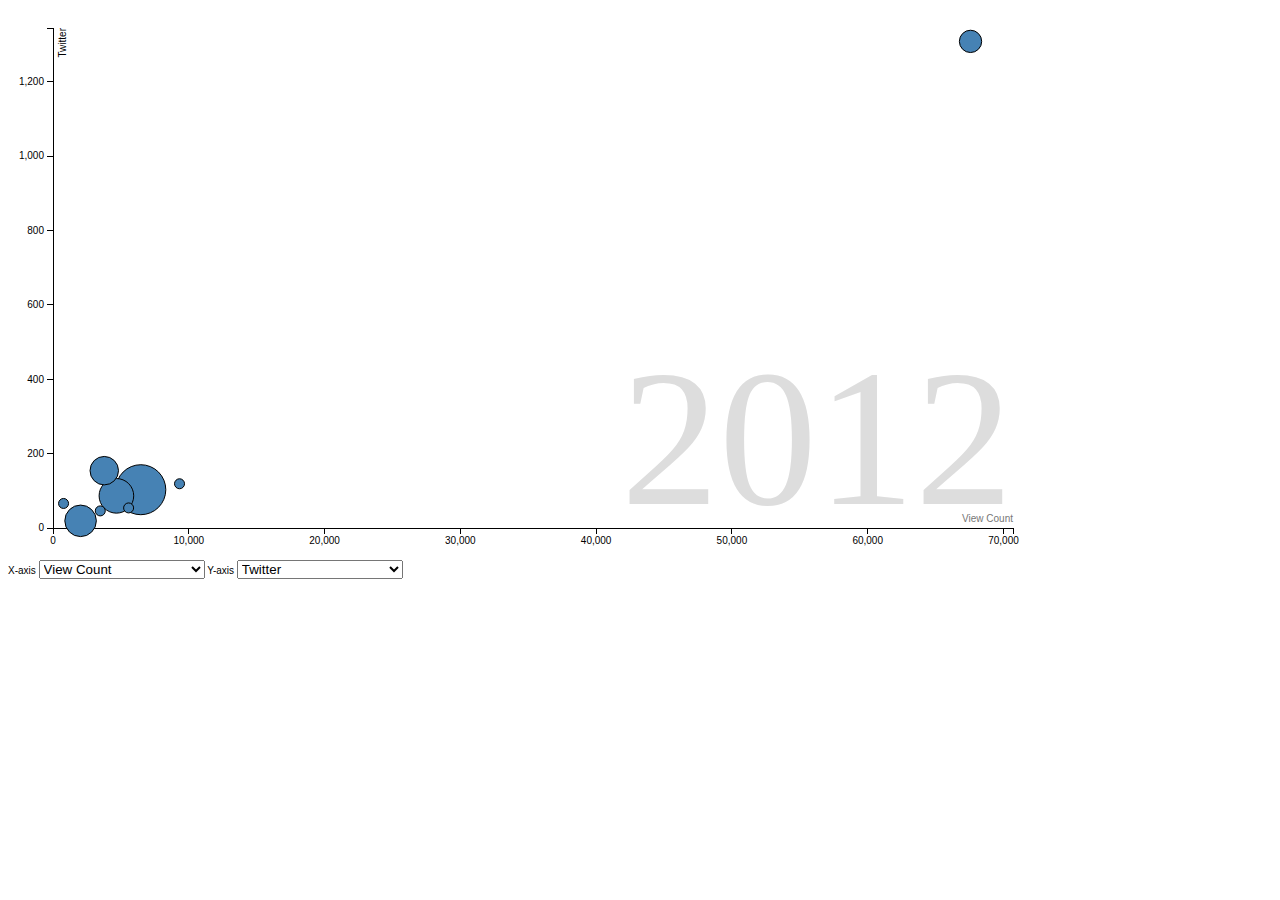
<file: index.html>
<!DOCTYPE html>
<html>
<head>
	<title>ALM Reports: "altmetrics"</title>
	<link type="text/css" rel="stylesheet" href="css/style.css">
</head>
<body>
	<svg id="chart"></svg>

	<form>
		<label for="x-axis">X-axis</label>
		<select id="x-axis">
			<option value="articlecoverage">Article coverage</option>
			<option value="articlecoveragecurated">Article coverage curated</option>
			<option value="citeulike">CiteULike</option>
			<option value="counter" selected>View Count</option>
			<option value="crossref">CrossRef</option>
			<option value="datacite">Datacite</option>
			<option value="f1000">F1000</option>
			<option value="facebook">Facebook</option>
			<option value="figshare">Figshare</option>
			<option value="mendeley">Mendeley</option>
			<option value="nature">Nature</option>
			<option value="pmc">PMC</option>
			<option value="pmceurope">PMC Europe</option>
			<option value="pmceuropedata">PMC Europe Data</option>
			<option value="pubmed">PubMed</option>
			<option value="reddit">Reddit</option>
			<option value="relativemetric">Relative Metric</option>
			<option value="researchblogging">Research Blogging</option>
			<option value="scienceseeker">Science Seeker</option>
			<option value="scopus">Scopus</option>
			<option value="twitter">Twitter</option>
			<option value="wikipedia">Wikipedia</option>
			<option value="wordpress">Wordpress</option>
		</select>

		<label for="y-axis">Y-axis</label>
		<select id="y-axis">
			<option value="articlecoverage">Article coverage</option>
			<option value="articlecoveragecurated">Article coverage curated</option>
			<option value="citeulike">CiteULike</option>
			<option value="counter">View Count</option>
			<option value="crossref">CrossRef</option>
			<option value="datacite">Datacite</option>
			<option value="f1000">F1000</option>
			<option value="facebook">Facebook</option>
			<option value="figshare">Figshare</option>
			<option value="mendeley">Mendeley</option>
			<option value="nature">Nature</option>
			<option value="pmc">PMC</option>
			<option value="pmceurope">PMC Europe</option>
			<option value="pmceuropedata">PMC Europe Data</option>
			<option value="pubmed">PubMed</option>
			<option value="reddit">Reddit</option>
			<option value="relativemetric">Relative Metric</option>
			<option value="researchblogging">Research Blogging</option>
			<option value="scienceseeker">Science Seeker</option>
			<option value="scopus">Scopus</option>
			<option value="twitter" selected>Twitter</option>
			<option value="wikipedia">Wikipedia</option>
			<option value="wordpress">Wordpress</option>
		</select>
	</form>

	<div class="template" style="display: none;">
		<p class="title"><strong></strong></p>
		<div class="details">
			<p class="scopus" data-axis="r"><strong>Scopus: </strong><span></span></p>
			<p class="twitter" data-axis="y"><strong>Twitter: </strong><span></span></p>
			<p class="views" data-axis="x"><strong>Views: </strong><span></span></p>
		</div>
	</div>

	<script type="text/javascript" src="lib/d3.min.js"></script>
	<script type="text/javascript" src="lib/d3-tip.js"></script>
	<script type="text/javascript" src="lib/chart.js"></script>

	<script type="text/javascript">
		var chart = new AlmChart({
			el: document.querySelector('#chart'),
			url: 'data/almreport.json'
		});

		chart.draw();

		var xAxis = document.querySelector('#x-axis')
		,	yAxis = document.querySelector('#y-axis')
		;

		xAxis.addEventListener('change', function(e) {
			var x = { text: this.options[e.target.selectedIndex].text, value: e.target.value };
			var y = { text: yAxis.options[yAxis.selectedIndex].text, value: yAxis.value };

			changeAxis(x, y);
		});

		yAxis.addEventListener('change', function(e) {
			var y = { text: this.options[e.target.selectedIndex].text, value: e.target.value };
			var x = { text: xAxis.options[xAxis.selectedIndex].text, value: xAxis.value };

			changeAxis(x, y);
		});

		function changeAxis(x, y) {
			chart.setConfig({
				dataSourceKeys: {
					x: x.value,
					y: y.value
				},
				dataSourceNames: {
					x: x.text,
					y: y.text
				}
			});

			chart.draw();
		}
	</script>
</body>
</html>
</file>
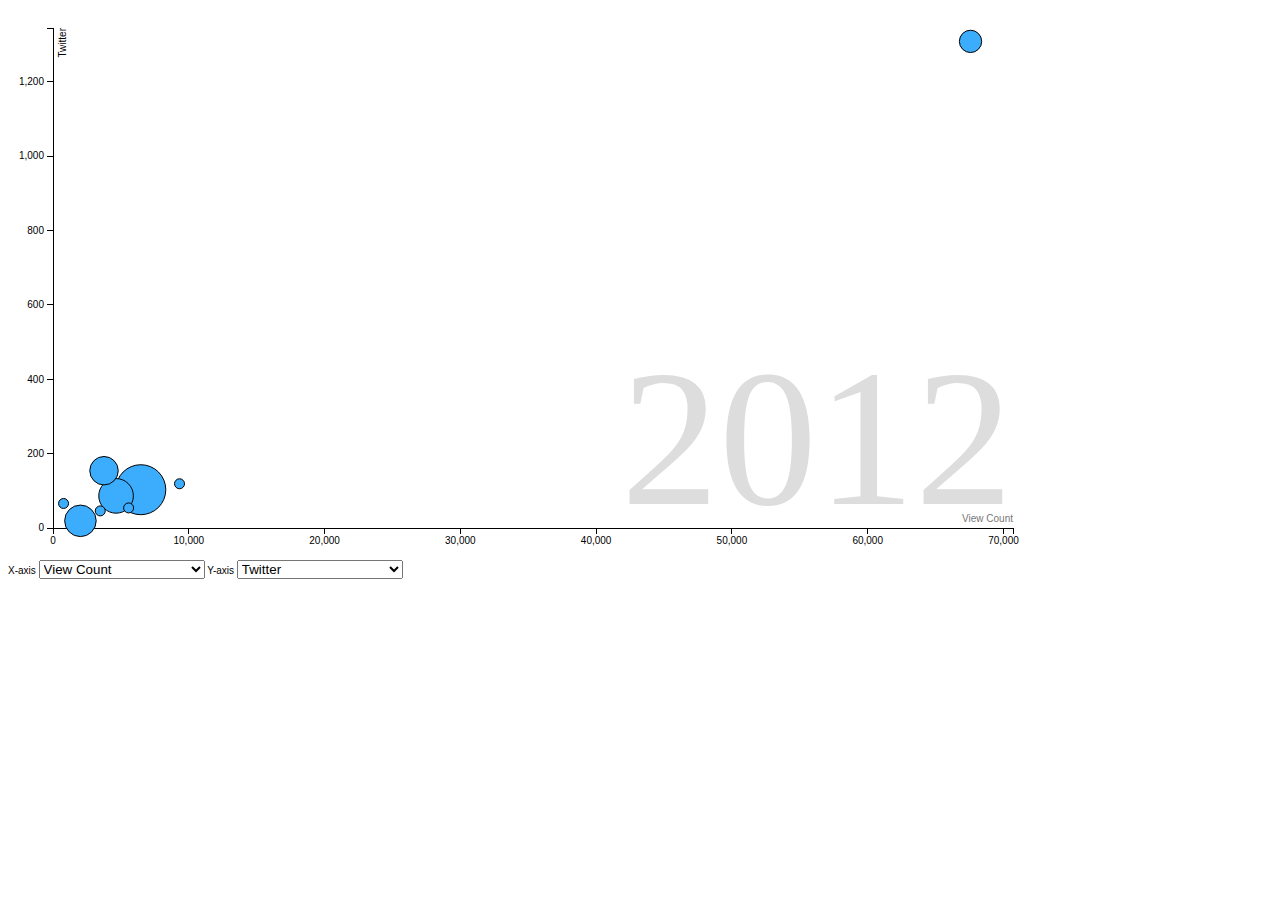
<file: demo/index.html>
<!DOCTYPE html>
<html>
<head>
	<title>ALM Reports: "altmetrics"</title>
	<link type="text/css" rel="stylesheet" href="../style.css">
</head>
<body>
	<svg id="chart"></svg>

	<form>
		<label for="x-axis">X-axis</label>
		<select id="x-axis">
			<option value="articlecoverage">Article coverage</option>
			<option value="articlecoveragecurated">Article coverage curated</option>
			<option value="citeulike">CiteULike</option>
			<option value="counter" selected>View Count</option>
			<option value="crossref">CrossRef</option>
			<option value="datacite">Datacite</option>
			<option value="f1000">F1000</option>
			<option value="facebook">Facebook</option>
			<option value="figshare">Figshare</option>
			<option value="mendeley">Mendeley</option>
			<option value="nature">Nature</option>
			<option value="pmc">PMC</option>
			<option value="pmceurope">PMC Europe</option>
			<option value="pmceuropedata">PMC Europe Data</option>
			<option value="pubmed">PubMed</option>
			<option value="reddit">Reddit</option>
			<option value="relativemetric">Relative Metric</option>
			<option value="researchblogging">Research Blogging</option>
			<option value="scienceseeker">Science Seeker</option>
			<option value="scopus">Scopus</option>
			<option value="twitter">Twitter</option>
			<option value="wikipedia">Wikipedia</option>
			<option value="wordpress">Wordpress</option>
		</select>

		<label for="y-axis">Y-axis</label>
		<select id="y-axis">
			<option value="articlecoverage">Article coverage</option>
			<option value="articlecoveragecurated">Article coverage curated</option>
			<option value="citeulike">CiteULike</option>
			<option value="counter">View Count</option>
			<option value="crossref">CrossRef</option>
			<option value="datacite">Datacite</option>
			<option value="f1000">F1000</option>
			<option value="facebook">Facebook</option>
			<option value="figshare">Figshare</option>
			<option value="mendeley">Mendeley</option>
			<option value="nature">Nature</option>
			<option value="pmc">PMC</option>
			<option value="pmceurope">PMC Europe</option>
			<option value="pmceuropedata">PMC Europe Data</option>
			<option value="pubmed">PubMed</option>
			<option value="reddit">Reddit</option>
			<option value="relativemetric">Relative Metric</option>
			<option value="researchblogging">Research Blogging</option>
			<option value="scienceseeker">Science Seeker</option>
			<option value="scopus">Scopus</option>
			<option value="twitter" selected>Twitter</option>
			<option value="wikipedia">Wikipedia</option>
			<option value="wordpress">Wordpress</option>
		</select>
	</form>

	<div class="template" style="display: none;">
		<p class="title"><strong></strong></p>
		<div class="details">
			<p class="scopus" data-axis="r"><strong>Scopus: </strong><span></span></p>
			<p class="twitter" data-axis="y"><strong>Twitter: </strong><span></span></p>
			<p class="views" data-axis="x"><strong>Views: </strong><span></span></p>
		</div>
	</div>

	<script type="text/javascript" src="lib/d3.min.js"></script>
	<script type="text/javascript" src="lib/d3-tip.js"></script>
	<script type="text/javascript" src="../chart.js"></script>

	<script type="text/javascript">
		var chart = new AlmChart({
			el: document.querySelector('#chart'),
			url: 'data/almreport.json'
		});

		chart.draw();

		var xAxis = document.querySelector('#x-axis')
		,	yAxis = document.querySelector('#y-axis')
		;

		xAxis.addEventListener('change', function(e) {
			var x = { text: this.options[e.target.selectedIndex].text, value: e.target.value };
			var y = { text: yAxis.options[yAxis.selectedIndex].text, value: yAxis.value };

			changeAxis(x, y);
		});

		yAxis.addEventListener('change', function(e) {
			var y = { text: this.options[e.target.selectedIndex].text, value: e.target.value };
			var x = { text: xAxis.options[xAxis.selectedIndex].text, value: xAxis.value };

			changeAxis(x, y);
		});

		function changeAxis(x, y) {
			chart.setConfig({
				dataSourceKeys: {
					x: x.value,
					y: y.value
				},
				dataSourceNames: {
					x: x.text,
					y: y.text
				}
			});

			chart.draw();
		}
	</script>
</body>
</html>
</file>
<file: css/style.css>
body {
	font: 10px sans-serif;
}

text {
	font: 10px sans-serif;
}

.axis path, .axis line {
	fill: none;
	stroke: #000;
	shape-rendering: crispEdges;
}

.circle {
	stroke: #000;
}

.circle {
	fill: steelblue;
}

.circle:hover {
	fill: brown;
}

.label {
	fill: #777;
}

.year.label {
	font: 500 196px 'Helvetica Neue';
	fill: #ddd;
}

.year.label.active {
	fill: #aaa;
}

.overlay {
	fill: none;
	pointer-events: all;
	cursor: ew-resize;
}

.tooltip {
	position: absolute;
	z-index: 10;
	visibility: hidden;
}

/**
 * Tooltip styles
 */
.d3-tip {
	line-height: 1;
	font-weight: bold;
	padding: 12px;
	background: rgba(0, 0, 0, 0.8);
	color: #fff;
	border-radius: 2px;
	pointer-events: none;
}

/* Creates a small triangle extender for the tooltip */
.d3-tip:after {
	box-sizing: border-box;
	display: inline;
	font-size: 10px;
	width: 100%;
	line-height: 1;
	color: rgba(0, 0, 0, 0.8);
	position: absolute;
	pointer-events: none;
}

/* Northward tooltips */
.d3-tip.n:after {
	content: "\25BC";
	margin: -1px 0 0 0;
	top: 100%;
	left: 0;
	text-align: center;
}

/* Eastward tooltips */
.d3-tip.e:after {
	content: "\25C0";
	margin: -4px 0 0 0;
	top: 50%;
	left: -8px;
}

/* Southward tooltips */
.d3-tip.s:after {
	content: "\25B2";
	margin: 0 0 1px 0;
	top: -8px;
	left: 0;
	text-align: center;
}

/* Westward tooltips */
.d3-tip.w:after {
	content: "\25B6";
	margin: -4px 0 0 -1px;
	top: 50%;
	left: 100%;
}
</file>
<file: style.css>
body {
	font: 10px sans-serif;
}

text {
	font: 10px sans-serif;
}

.axis path, .axis line {
	fill: none;
	stroke: #000;
	shape-rendering: crispEdges;
}

.circle {
	stroke: #000;
}

.circle {
	fill: #3cacfc;
}

.circle:hover {
	fill: #fd8d3c;
}

.label {
	fill: #777;
}

.year.label {
	font: 500 196px 'Helvetica Neue';
	fill: #ddd;
}

.year.label.active {
	fill: #aaa;
}

.overlay {
	fill: none;
	pointer-events: all;
	cursor: ew-resize;
}

/**
 * Tooltip styles
 */
.d3-tip {
	line-height: 1;
	padding: 1px 8px;
	background: rgba(0, 0, 0, 0.8);
	color: #fff;
	border-radius: 2px;
	pointer-events: none;
	max-width: 300px;
}

.d3-tip .title {
	color: #fd8d3c;
}

.d3-tip .details strong {
	color: #3cacfc;
}

/* Creates a small triangle extender for the tooltip */
.d3-tip:after {
	box-sizing: border-box;
	display: inline;
	font-size: 10px;
	width: 100%;
	line-height: 1;
	color: rgba(0, 0, 0, 0.8);
	position: absolute;
	pointer-events: none;
}

/* Eastward tooltips */
.d3-tip.e:after {
	content: "\25C0";
	margin: -4px 0 0 0;
	top: 50%;
	left: -8px;
}

/* Westward tooltips */
.d3-tip.w:after {
	content: "\25B6";
	margin: -4px 0 0 -1px;
	top: 50%;
	left: 100%;
}
</file>
